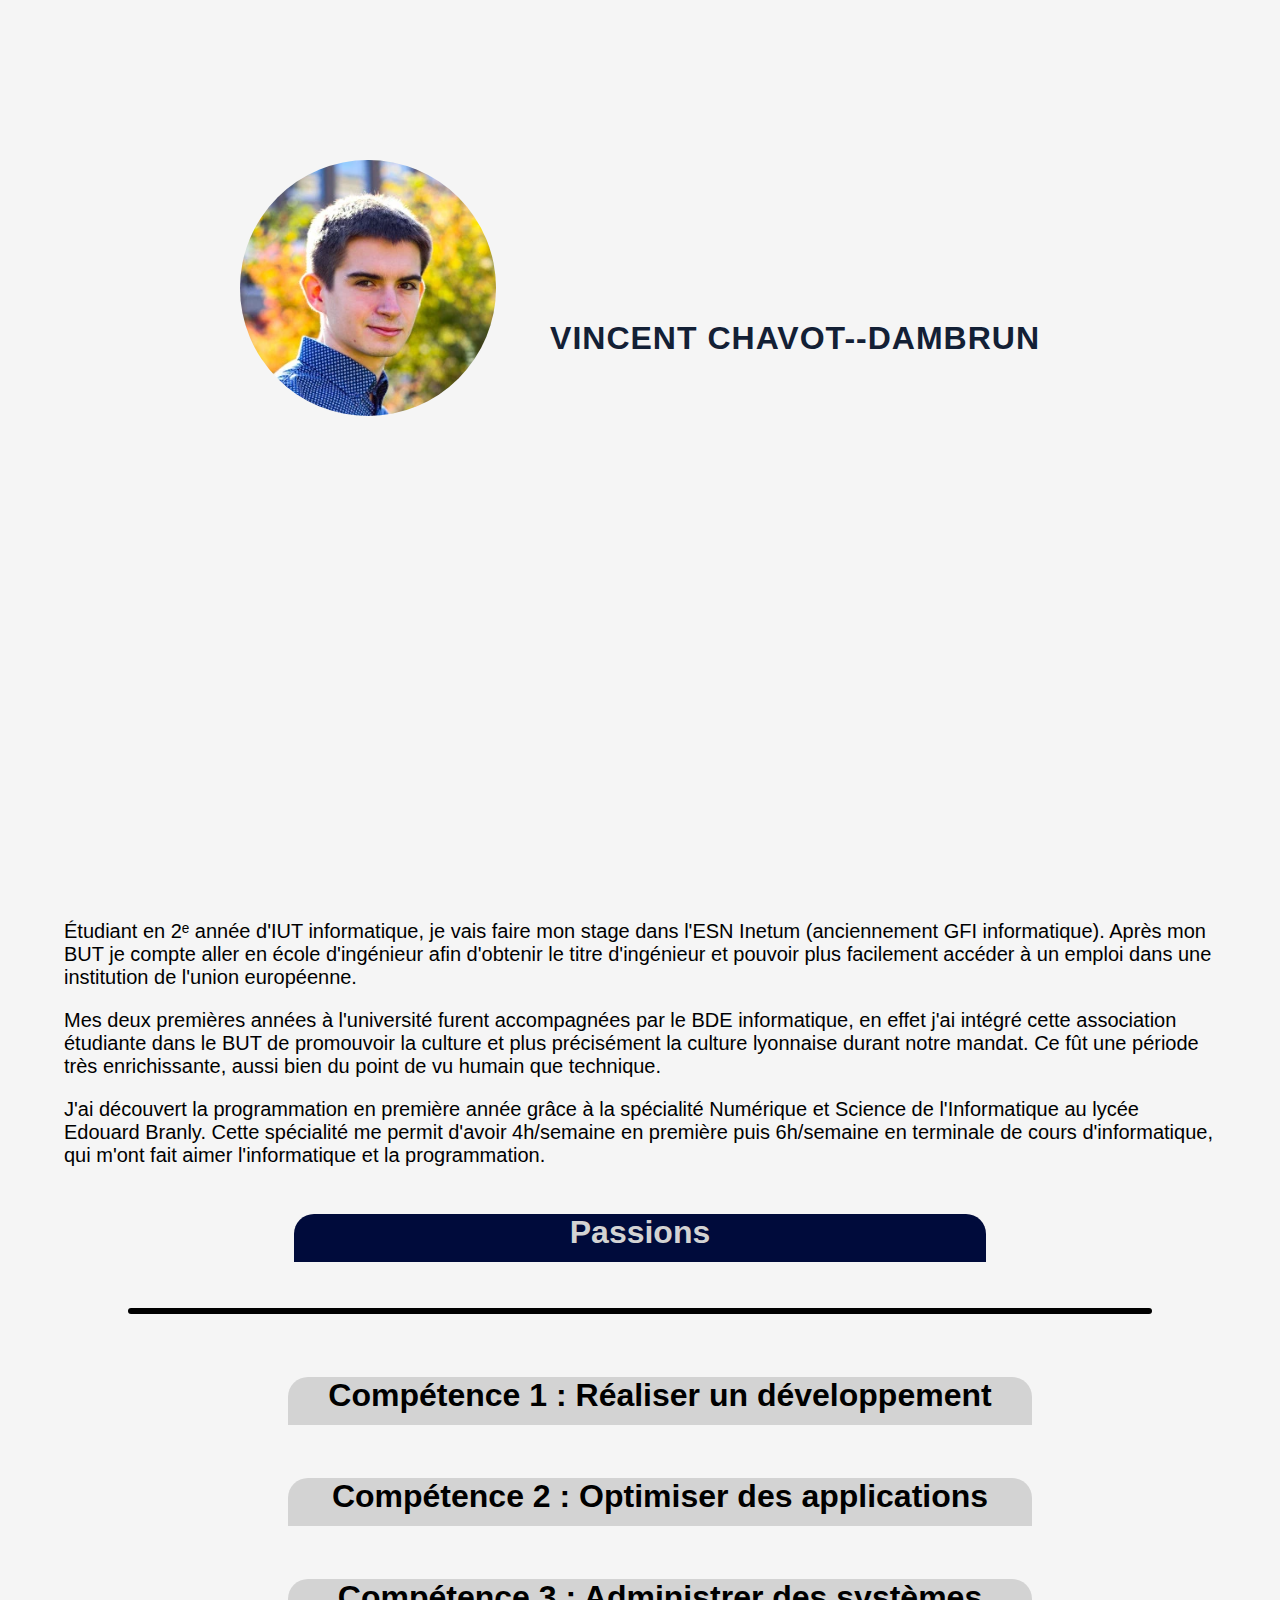
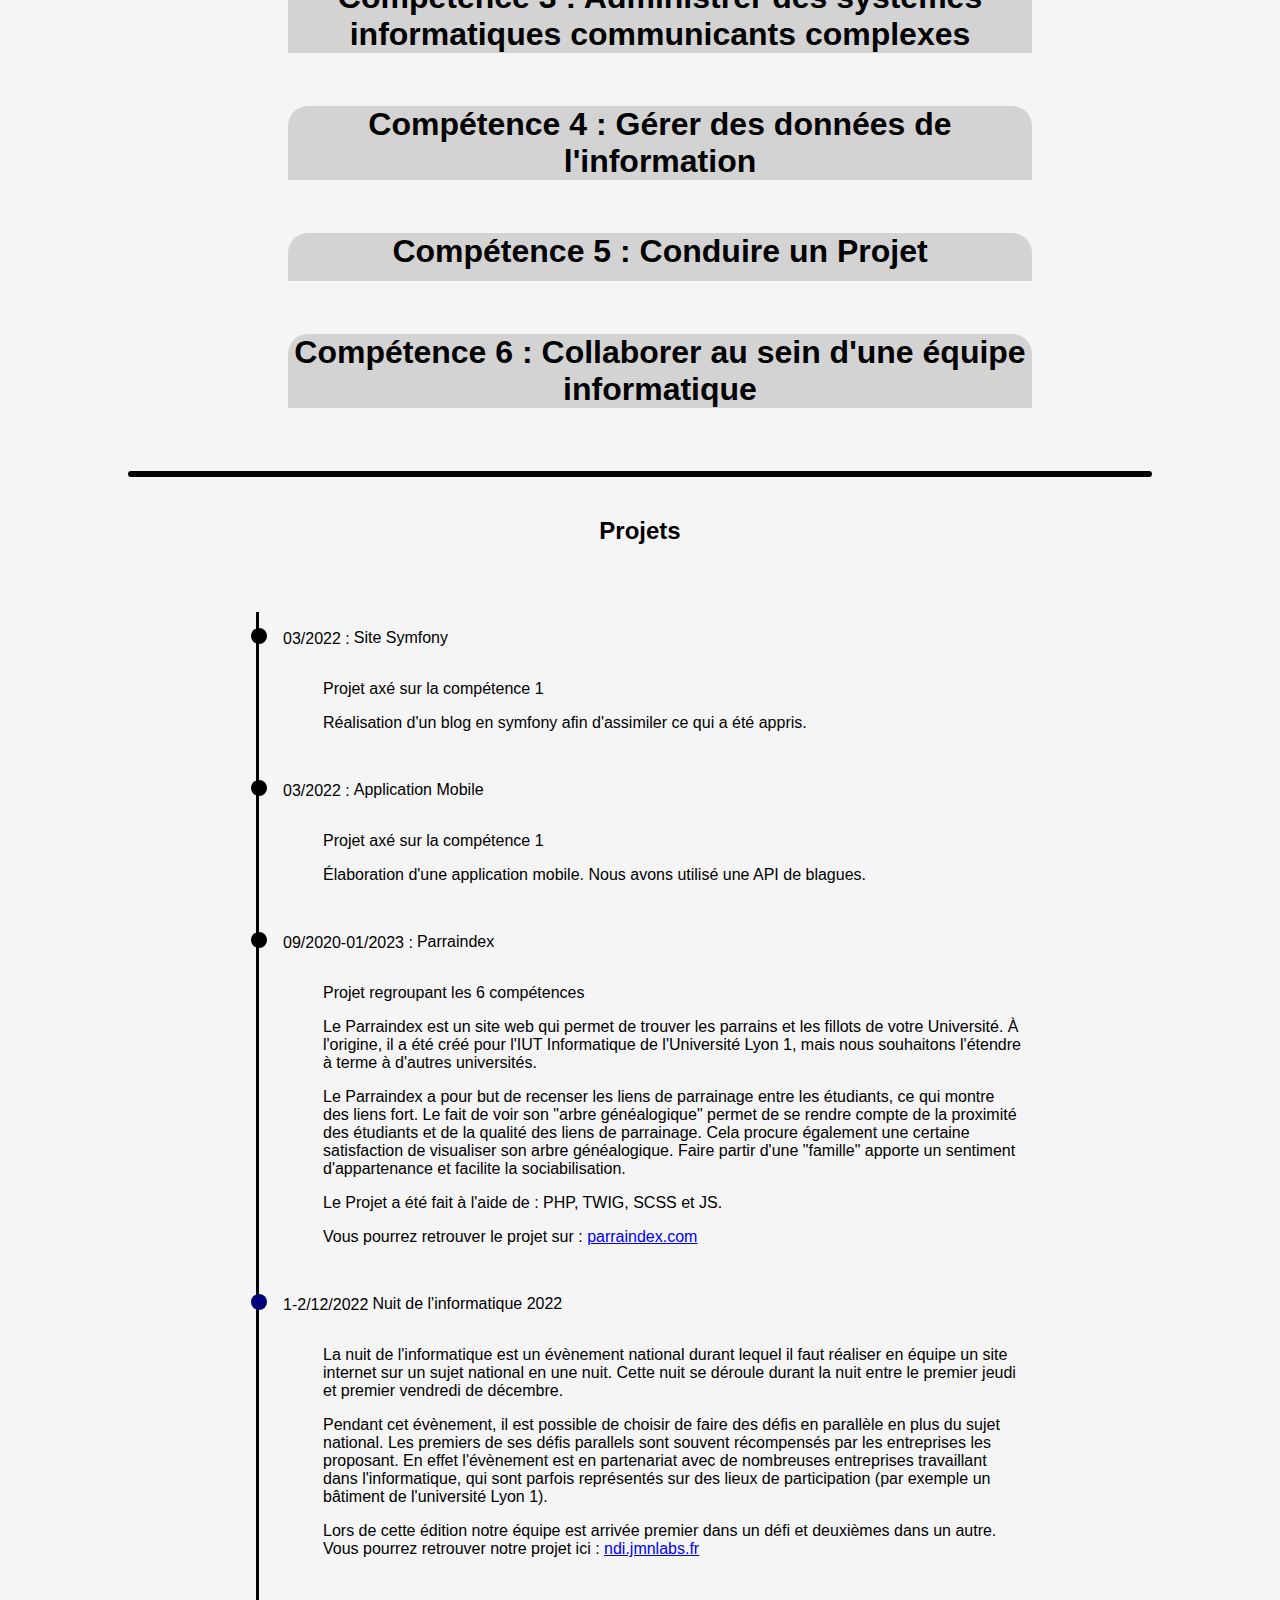
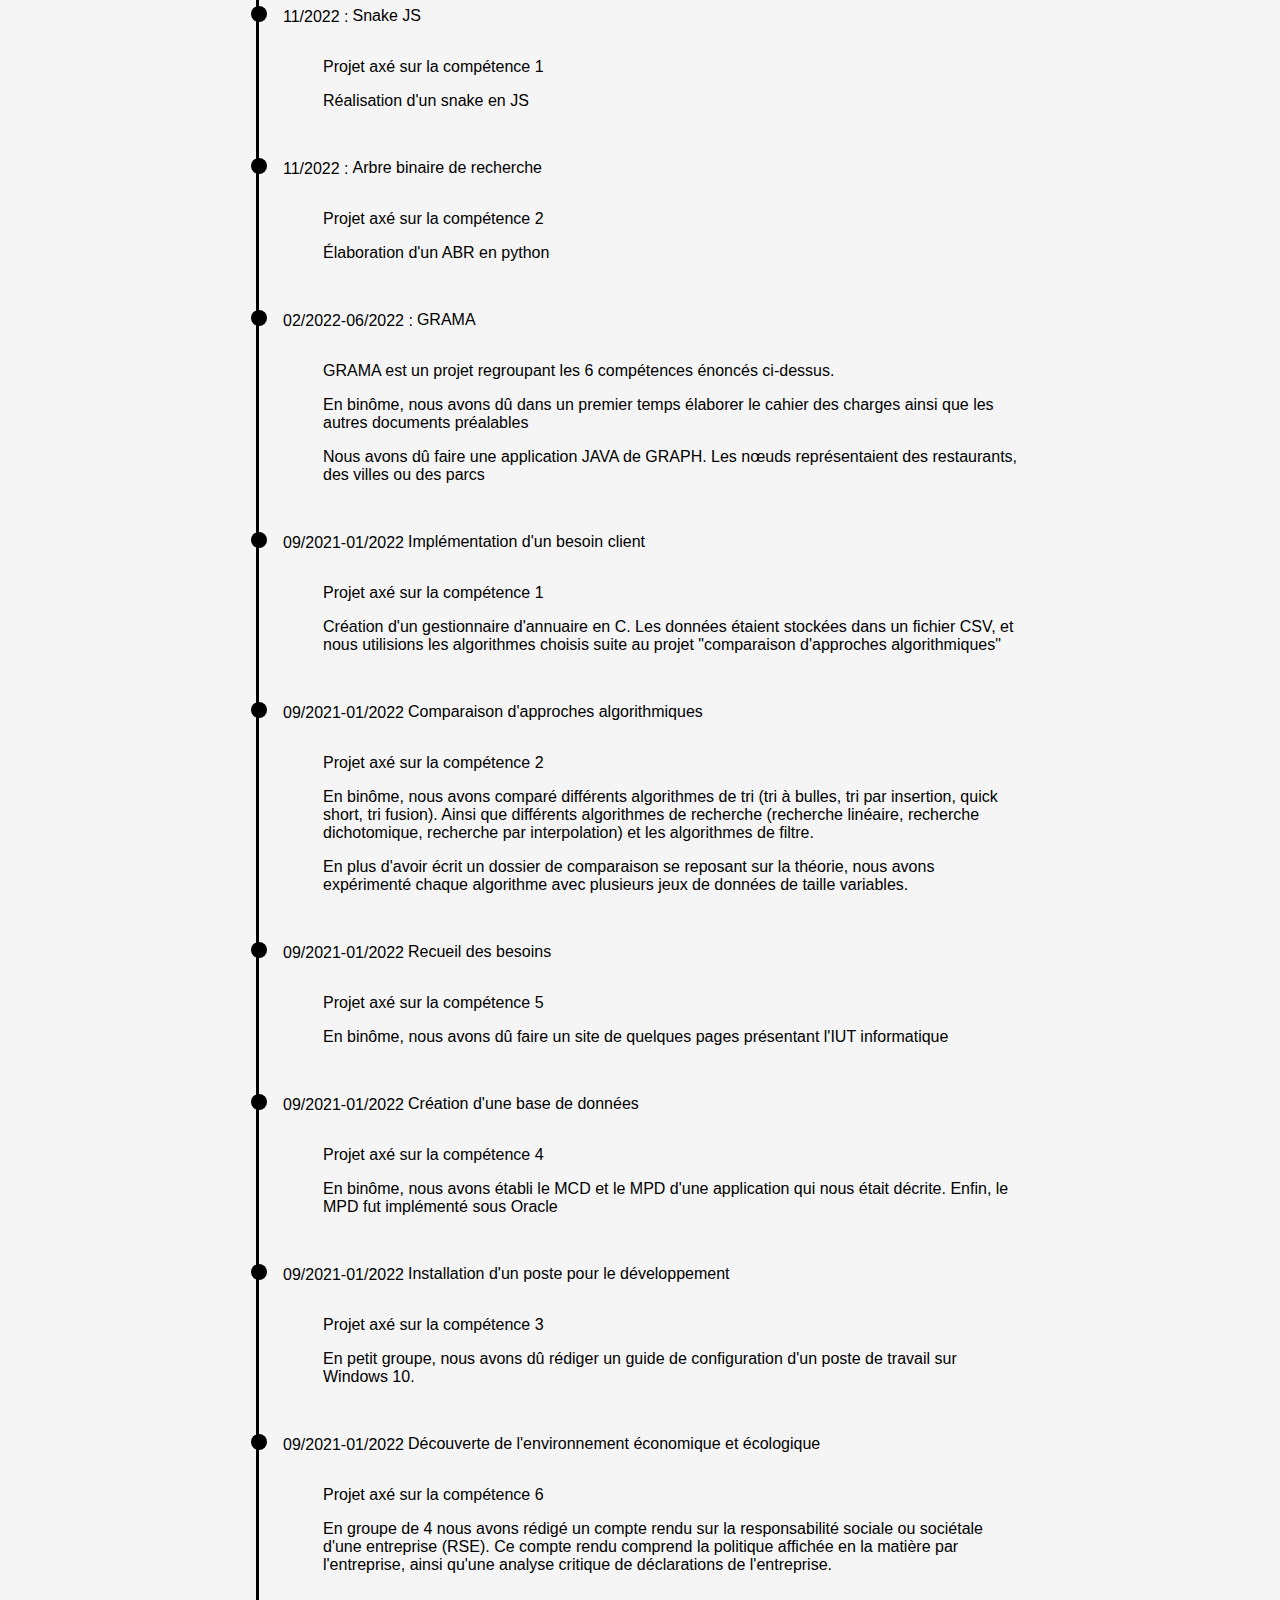
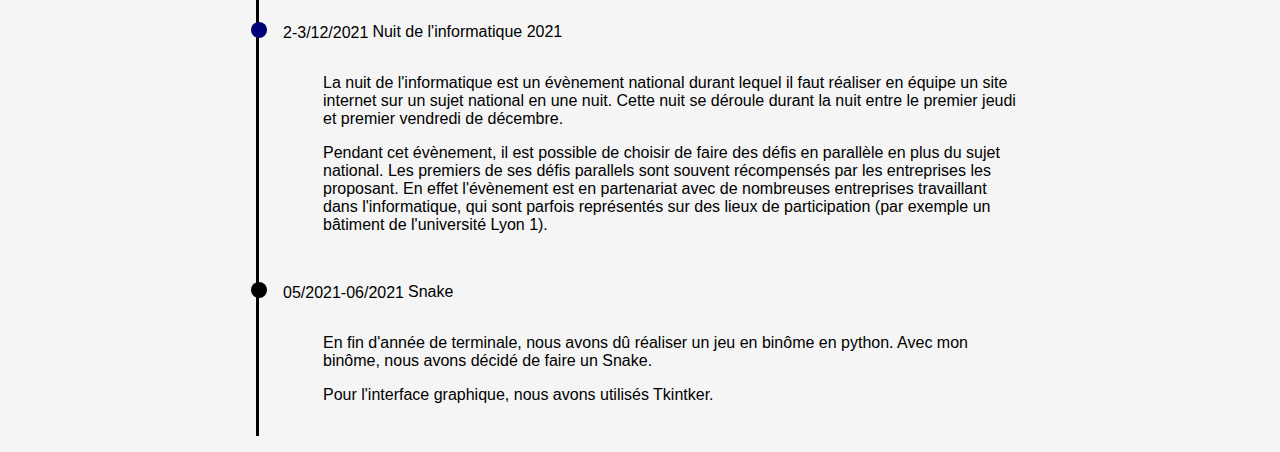
<file: index.html>
<!DOCTYPE html>
<html lang="fr" xmlns="http://www.w3.org/1999/html">
<head>
    <meta charset="UTF-8">
    <link rel="stylesheet" href="Main.css">
    <title>home</title>
</head>
<body>
<section id="title">
    <div id="photo-head">
        <img src="img/VincentHead.webp" alt="head of Vincent" loading="lazy">
    </div>
    <h1>Vincent Chavot--Dambrun</h1>
</section>
<section id="presentation">
    <article>
        <p>Étudiant en 2ᵉ année d'IUT informatique, je vais faire mon stage dans l'ESN Inetum (anciennement GFI
            informatique). Après mon BUT je compte aller en école d'ingénieur afin d'obtenir le titre d'ingénieur et
            pouvoir plus facilement accéder à un emploi dans une institution de l'union européenne.</p>
        <p>Mes deux premières années à l'université furent accompagnées par le BDE informatique, en effet j'ai intégré
            cette association étudiante dans le BUT de promouvoir la culture et plus précisément la culture lyonnaise
            durant notre mandat. Ce fût une période très enrichissante, aussi bien du point de vu humain que
            technique.</p>
        <p>J'ai découvert la programmation en première année grâce à la spécialité Numérique et Science de
            l'Informatique au lycée Edouard Branly. Cette spécialité me permit d'avoir 4h/semaine en première puis
            6h/semaine en terminale de
            cours d'informatique, qui m'ont fait aimer l'informatique et la programmation.</p>
    </article>
    <details>
        <summary><h2>Passions</h2></summary>
        <ul>
            <li>
                <h2>Musique: </h2>
                <article>
                    <p>10 ans d'apprentissage de la clarinette dans une école de Musique</p>
                    <p>Désormais ma pratique musicale se fait à l'orchestre de l'université Lyon 1</p>
                </article>
                <article>
                    <p>J'écoute tous types de musiques (Jazz, Musique Classique, Pop allemande, Rap allemand, Rock,
                        Bossa nova, Musique yiddish...)</p>
                </article>
            </li>
            <li>
                <h2>Allemand:</h2>
                <article>
                    <p>J'ai participé à de nombreux échanges franco-allemands (musicaux, scolaires ou organisés par
                        l'OFAJ).</p>
                    <p>En plus de m'intéresser grandement à la langue, je m'intéresse à la culture des différents pays
                        germanophones</p>
                </article>
            </li>
            <li>
                <h2>Sport:</h2>
                <article>
                    <p>Je pratique de temps en temps la course à pied (pratique journalière avant mon arrivée en études
                        supérieure)</p>
                    <p>J'aime également faire du vélo et compte participer à la célèbre course des 24 h de l'INSA</p>
                </article>
            </li>
            <li>
                <h2>Art:</h2>
                <article>
                    <p>Amateur de peinture j'aime flanner dans les musées devant des tableaux expressionistes (Pissaro,
                        post-expressionistes (Le cavalier bleu)</p>
                    <p>Je n'hésite pas à voyager afin de pouvoir voir des tableaux de certains peintres (Klimt,
                        Schiele...)</p>
                </article>
                <article>
                    <p>Comme dit ci-dessus, j'apprécie une grande diversité de musique, mais en plus de mes différentes
                        habitudes d'écoute, je prends le temps de découvrir des musiques d'autres genres.</p>
                </article>
            </li>
            <li>
                <h2>Voyage: </h2>
                <article>
                    <p>Comme expliqué ci-dessus, j'apprécie l'art de manière très varié et ai la chance de pouvoir
                        voyager afin de pouvoir faire le lien entre ces différents centres d'intérêts.</p>
                    <p>Je profite de la chance que m'offre mes études d'avoir autant de vacances dans l'année, afin de
                        partir durant de longues périodes à l'aide de pass interrails.</p>
                </article>
            </li>
        </ul>
    </details>
</section>
<div class="separator"></div>
<section id="competence">
    <ul>
        <li id="comp1">
            <details>
                <summary>
                    <h2>Compétence 1 : Réaliser un développement</h2>
                </summary>
                <div class="text">
                    <p>Développer — c’est à dire concevoir, coder, tester et intégrer — une solution informatique pour
                        un client.</p>
                    <ul>
                        <li>
                            <h3>Développer des applications informatiques simples</h3>
                            <ul>
                                <li>- AC11.01 | Implémenter des conceptions simples</li>
                                <li>- AC11.02 | Élaborer des conceptions simples</li>
                                <li>- AC11.03 | Faire des essais et évaluer leurs résultats en regard des
                                    spécifications
                                </li>
                                <li>- AC11.04 | Développer des interfaces utilisateurs</li>
                            </ul>
                            <p>Lors du 1er semestre un nous avons dû implémenter des conceptions simples et faire des
                                essais pour en évaluer leurs résultats.
                                Nous avons vu les différents algorithmes fondamentaux (de listes, tableaux,
                                collections dynamiques, statiques, piles, files, simple, recherche d’un élément,
                                parcours, tri…), la lecture/écriture de fichier.
                                Nous avons aussi appris à utiliser GIT afin de faire du versioning.
                            </p>
                            <p>Au deuxième semestre, le projet GRAMA a été réalisé. Nous avons appris à faire une
                                interface graphique en Java lors des cours d'IHM. Ces cours furent accompagnées de
                                quelques heures sur l'ergonomie.</p>
                        </li>
                        <li>
                            <h3>Partir des exigences et aller jusqu'à une application complète</h3>
                            <ul>
                                <li>- AC21.01 | Élaborer et implémenter les spécifications fonctionnelles et non à
                                    partir des exigences
                                </li>
                                <li>- AC21.02 | Appliquer des principes d'accessibilité et d'ergonomie</li>
                                <li>- AC21.03 | Adopter de bonnes pratiques de conception et de programmation</li>
                                <li>- AC21.04 | Vérifier et valider la qualité de l'application par les tests</li>
                            </ul>
                            <p>Au 3ᵉ semestre, nous avons fait un projet de groupe (pour mon cas le Parraindex), dans ce
                                projet, nous nous sommes efforcés d'adopter les bonnes pratiques de programmation et
                                d'ergonomie. Nous avons bien évidemment accompagné le tout de tests unitaires. <br>
                                En plus de cela, avec mon équipe de la nuit de l'info 2023, nous avons fait en sorte que
                                notre site (fait en une nuit), soit le plus accessible et le plus ergonomique possible.
                            </p>
                            <p></p>
                        </li>
                        <li>
                            <h3>Adapter des applications sur un ensemble de supports (embarqué, web, IoT...)</h3>
                            <ul>
                                <li>- AC31.01 | Choisir et implémenter les architectures adaptées</li>
                                <li>- AC31.02 | Faire évoluer une application existante</li>
                                <li>- AC31.03 | Intégrer des solutions dans un environnement de production</li>
                            </ul>
                            <p>Semestre 5 à venir</p>
                            <p>Semestre 6 à venir</p>
                        </li>
                    </ul>
                </div>
            </details>
        </li>
        <li id="comp2">
            <details>
                <summary>
                    <h2>Compétence 2 : Optimiser des applications</h2>
                </summary>
                <div class="text">
                    <p>Proposer des applications informatiques optimisées en fonction de critères spécifiques : temps
                        d’exécution, précision, consommation de ressources...</p>
                    <ul>
                        <li>
                            <h3>Appréhender et construire des algorithmes</h3>
                            <ul>
                                <li>- AC12.01 | Analyser un problème avec des méthodes (découpage en élément
                                    algorithmiques simples, structure de données...)
                                </li>
                                <li>- AC12.02 | Comparer des algorithmes pour des problèmes classiques (tris simples,
                                    recherches...)
                                </li>
                                <li>- AC13.03 | Formaliser et mettre en œuvre des outils mathématiques pour
                                    l'informatique
                                </li>
                            </ul>
                            <p>Lors du premier semestre, nous avons vu les différents algorithmes fondamentaux (de
                                listes, tableaux,
                                collections dynamiques, statiques, piles, files, simple, recherche d’un élément,
                                parcours, tri…).
                            </p>
                            <p>Au deuxième semestre, le projet GRAMA a été réalisé. La partie algorithmique consistait à
                                faire des parcours de graph.</p>
                        </li>
                        <li>
                            <h3>Sélectionner les algorithmes adéquats pour répondre à un problème donné</h3>
                            <ul>
                                <li>- AC22.01 | Choisir des structures de données complexes adaptées au problème</li>
                                <li>- AC22.02 | Utiliser des techniques algorithmiques adaptées pour des problèmes
                                    complexes (par ex. recherche opérationnelle, méthodes arborescentes, optimisation
                                    globale, intelligence artificielle...)
                                </li>
                                <li>- AC22.03 | Comprendre les enjeux et moyens de sécurisation des données et du code
                                </li>
                                <li>- AC22.04 | Évaluer l'impact environnemental et sociétal des solutions proposées
                                </li>
                            </ul>
                            <p>Au 3ᵉ semestre nous avons vu les arbres et les arbres de recherches, qui sont des formes
                                plus complexes et plus optimisées que ce que nous avons vu l'année précédente.</p>
                            <p></p>
                        </li>
                        <li>
                            <h3>Analyser et optimiser des application</h3>
                            <ul>
                                <li>- AC32.01 | Anticiper les résultats de diverses métriques (temps d'exécution,
                                    occupation mémoire, montée en charge...)
                                </li>
                                <li>- AC32.02 | Profiler, analyser et justifier le comportement d'un code existant</li>
                                <li>- AC32.03 | Choisir et utiliser des bibliothèques et méthodes dédiées au domaine
                                    d'application (imagerie, immersion, intelligence artificielle, jeux vidéos,
                                    parallélisme, calcul formel...)
                                </li>
                            </ul>
                            <p>Semestre 5 à venir</p>
                            <p>Semestre 6 à venir</p>
                        </li>
                    </ul>
                </div>
            </details>
        </li>
        <li id="comp3">
            <details>
                <summary>
                    <h2>Compétence 3 : Administrer des systèmes informatiques communicants complexes</h2>
                </summary>
                <div class="text">
                    <p>Installer, configurer, mettre à disposition, maintenir en conditions opérationnelles des
                        infrastructures, des services et des réseaux et optimiser le système informatique d'une
                        organisation.</p>
                    <ul>
                        <li>
                            <h3>Installer et configurer un poste de travail</h3>
                            <ul>
                                <li>- AC13.01 | Identifier les différents composants (matériels et logiciels) d'un
                                    système numérique
                                </li>
                                <li>- AC13.02 | Utiliser les fonctionnalités de base d'un système
                                    multitâches/multiutilisateurs
                                </li>
                                <li>- AC13.03 | Installer et configurer un système d'exploitation et des outils de
                                    développement
                                </li>
                                <li>- AC13.04 | Configurer un poste de travail dans un réseau d'entreprise</li>
                            </ul>
                            <p>Lors du 1er semestre, nous avons vu la partie "physique" d'un ordinateur par le biais des
                                cours d'architectures. Nous avons également appris à utiliser différents OS: Windows et
                                Linux. </p>
                            <p>Le 2ᵉ semestre, nous avons pu voir plus en profondeur le fonctionnement d'un ordinateur
                                à travers des cours d'assembleur. Durant ce semestre, nous avons aussi eu des cours de
                                réseau.</p>
                        </li>
                        <li>
                            <h3>Déployer des services dans une architecture réseau</h3>
                            <ul>
                                <li>- AC23.01 | Concevoir et développer des applications communicantes</li>
                                <li>- AC23.02 | Utiliser des serveurs et des services réseaux virtualisés</li>
                                <li>- AC23.03 | Sécuriser les services et données d'un système</li>
                            </ul>
                            <p>Au 3ᵉ semestre, nous avons vu les principes de processus, de thread, de
                                parallélisme...</p>
                            <p></p>
                        </li>
                    </ul>
                </div>
            </details>
        </li>
        <li id="comp4">
            <details>
                <summary>
                    <h2>Compétence 4 : Gérer des données de l'information</h2>
                </summary>
                <div class="text">
                    <p>Concevoir, gérer, administrer et exploiter les données de l'entreprise et mettre à disposition
                        toutes les informations pour un bon pilotage de l'entreprise.</p>
                    <ul>
                        <li>
                            <h3>Concevoir et mettre en place une base de données à partir d'un cahier des charges
                                client</h3>
                            <ul>
                                <li>- AC14.01 | Mettre à jour une base de données relationnelle (en requêtes directes ou
                                    à travers une application)
                                </li>
                                <li>- AC14.02 | Visualiser les données</li>
                                <li>- AC14.03 | Concevoir une base de données relationnelle à partir d'un cahier des
                                    charges
                                </li>
                            </ul>
                            <p>En première année, nous avons vu la conception de Base de donnée, les commandes SQL et
                                PL/SQL</p>
                        </li>
                        <li>
                            <h3>Optimiser une base de données, interagir avec une application et mettre en oeuvre la
                                sécurité</h3>
                            <ul>
                                <li>- AC24.01 | Optimiser les modèles de données de l'entreprise</li>
                                <li>- AC24.02 | Assurer la sécurité des données (intégrité et confidentialité</li>
                                <li>- AC24.03 | Organiser la restitution de données à travers la programmation et la
                                    visualisation
                                </li>
                                <li>- AC24.04 | Manipuler des données hétérogènes</li>
                            </ul>
                            <p>Au 3ᵉ semestre nous avons continué à renforcer nos connaissances en base de données. </p>
                            <p>Semestre 4, nous avons découvert le noSQL avec MongoDB</p>
                        </li>
                    </ul>
                </div>
            </details>
        </li>
        <li id="comp5">
            <details>
                <summary>
                    <h2>Compétence 5 : Conduire un Projet</h2>
                </summary>
                <div class="text">
                    <p>Satisfaire les besoins des utilisateurs au regard de la chaîne de valeur du client, organiser et
                        piloter un projet informatique avec des méthodes classiques ou agiles.</p>
                    <ul>
                        <li>
                            <h3>Identifier les besoins métiers des clients et des utilisateurs</h3>
                            <ul>
                                <li>- AC15.01 | Appréhender les besoins du client et de l'utilisateur</li>
                                <li>- AC15.02 | Mettre en place les outils de gestion de projet</li>
                                <li>- AC15.03 | Identifier les acteurs et les différentes phases d'un cycle de
                                    développement
                                </li>
                            </ul>
                            <p>Au premier semestre, nous avons eu des cours de gestions ainsi que des cours de
                                communication afin d'apprendre à identifier les besoins métier. Nous avons du réaliser
                                un site web, présentant l'IUT et répondant aux critères.</p>
                            <p>Le 2ᵉ semestre nous avons eu des cours de gestion de projet.</p>
                        </li>
                        <li>
                            <h3>Appliquer une démarche de suivi de projet en fonction des besoins métiers des clients et
                                des utilisateurs</h3>
                            <ul>
                                <li>- AC25.01 | Identifier les processus présents dans une organisation en vue
                                    d'améliorer les systèmes d'information
                                </li>
                                <li>- AC25.02 | Formaliser les besoins du client et de l'utilisateur</li>
                                <li>- AC25.03 | Identifier les critères de faisabilité d'un projet informatique</li>
                                <li>- AC25.04 | Définir et mettre en œuvre une démarche de suivi de projet</li>
                            </ul>
                            <p>Au 3ᵉ semestre nous avons approfondi les compétences de l'année dernière avec les cours
                                de Management, de droit du numérique et d'analyse.</p>
                            <p>Nous avions également eu des cours de management au 4ᵉ semestre.</p>
                        </li>
                    </ul>
                </div>
            </details>
        </li>
        <li id="comp6">
            <details>
                <summary>
                    <h2>Compétence 6 : Collaborer au sein d'une équipe informatique</h2>
                </summary>
                <div class="text">
                    <p>Acquérir, développer et exploiter les aptitudes nécessaires pour travailler efficacement dans une
                        équipe informatique.</p>
                    <ul>
                        <li>
                            <h3>Identifier ses aptitudes pour travailler dans une équipe</h3>
                            <ul>
                                <li>- AC16.01 | Appréhender l'écosystème numérique</li>
                                <li>- AC16.02 | Découvrir les aptitudes requises selon les différents secteurs
                                    informatiques
                                </li>
                                <li>- AC16.03 | Identifier les status, les fonctions et les rôles de chaque membre d'une
                                    équipe pluridisciplinaire
                                </li>
                                <li>- AC16.04 | Acquérir les compétences interpersonnelles pour travailler en équipe
                                </li>
                            </ul>
                            <p>Il est compliqué de déterminer en quoi consiste cette compétence. En effet, cette
                                compétence sert de "four tout" et contient toutes les compétences non informatiques, et
                                principalement la communication.</p>
                        </li>
                        <li>
                            <h3>Situer son rôle et ses missions au sein d'une équipe informatique</h3>
                            <ul>
                                <li>- AC26.01 | Comprendre la diversité, la structure et la dimension de l'informatique
                                    dans une organisation (ESN, DSI, ...)
                                </li>
                                <li>- AC26.02 | Appliquer une démarche pour intégrer une équipe informatique au sein
                                    d'une organisation
                                </li>
                                <li>- AC26.03 | Mobiliser les compétences interpersonnelles pour travailler dans une
                                    équipe informatique
                                </li>
                                <li>- AC26.04 | Rendre comp de son activité professionnelle</li>
                            </ul>
                            <p>En 2ᵉ année, cette compétence est toujours un four tout!</p>
                        </li>
                        <li>
                            <h3>Manager une équipe informatique</h3>
                            <ul>
                                <li>- AC36.01 | Organiser et partager une veille technologique et informationnelle</li>
                                <li>- AC36.02 | Identifier les enjeux de l'économie de l'innovation numérique</li>
                                <li>- AC36.03 | Guider la conduite du changement informatique au sein d'une
                                    organisation
                                </li>
                                <li>- AC36.04 | Accompagner le management de projet informatique</li>
                            </ul>
                            <p>Semestre 5 à venir</p>
                            <p>Semestre 6 à venir</p>
                        </li>
                    </ul>
                </div>
            </details>
        </li>
    </ul>
</section>
<div class="separator"></div>
<section id="project">
    <h2>Projets</h2>
    <ul>
        <li>
            <div class="title">
                <p class="date">03/2022 :</p>
                <p class="name">Site Symfony</p>
            </div>
            <div class="description">
                <p>Projet axé sur la compétence 1</p>
                <p> Réalisation d'un blog en symfony afin d'assimiler ce qui a été appris. </p>
            </div>
        </li>
        <li>
            <div class="title">
                <p class="date">03/2022 :</p>
                <p class="name">Application Mobile</p>
            </div>
            <div class="description">
                <p>Projet axé sur la compétence 1</p>
                <p> Élaboration d'une application mobile. Nous avons utilisé une API de blagues.</p>
            </div>
        </li>
        <li>
            <div class="title">
                <p class="date">09/2020-01/2023 :</p>
                <p class="name">Parraindex</p>
            </div>
            <div class="description">
                <p>Projet regroupant les 6 compétences</p>
                <p>Le Parraindex est un site web qui permet de trouver les parrains et les fillots de votre Université.
                    À l'origine, il a été créé pour l'IUT Informatique de l'Université Lyon 1, mais nous souhaitons
                    l'étendre à terme à d'autres universités.</p>
                <p>Le Parraindex a pour but de recenser les liens de parrainage entre les étudiants, ce qui montre des
                    liens fort. Le fait de voir son "arbre généalogique" permet de se rendre compte de la proximité des
                    étudiants et de la qualité des liens de parrainage. Cela procure également une certaine satisfaction
                    de visualiser son arbre généalogique. Faire partir d'une "famille" apporte un sentiment
                    d'appartenance et facilite la sociabilisation.</p>
                <p>Le Projet a été fait à l'aide de : PHP, TWIG, SCSS et JS.</p>
                <p>Vous pourrez retrouver le projet sur :
                    <a href="https://parraindex.com" target="_blank">parraindex.com</a>
                </p>
            </div>
        </li>
        <li class="night">
            <div class="title">
                <p class="date">1-2/12/2022</p>
                <p class="name">Nuit de l'informatique 2022</p>
            </div>
            <div class="description">
                <p>La nuit de l'informatique est un évènement national durant lequel il faut réaliser en équipe un site
                    internet sur un sujet national en une nuit.
                    Cette nuit se déroule durant la nuit entre le premier jeudi et premier vendredi de décembre. </p>
                <p>
                    Pendant cet évènement, il est possible de choisir de faire des défis en parallèle en plus du sujet
                    national.
                    Les premiers de ses défis parallels sont souvent récompensés par les entreprises les proposant.
                    En effet l'évènement est en partenariat avec de nombreuses entreprises travaillant dans
                    l'informatique, qui sont parfois représentés sur des lieux de participation (par exemple un bâtiment
                    de l'université Lyon 1).
                </p>
                <p>Lors de cette édition notre équipe est arrivée premier dans un défi et deuxièmes dans un autre. Vous
                    pourrez retrouver notre projet ici : <a href="https://ndi.jmnlabs.fr/" target="_blank">ndi.jmnlabs.fr</a>
                </p>
            </div>
        </li>
        <li>
            <div class="title">
                <p class="date">11/2022 :</p>
                <p class="name">Snake JS</p>
            </div>
            <div class="description">
                <p>Projet axé sur la compétence 1</p>
                <p> Réalisation d'un snake en JS</p>
            </div>
        </li><li>
            <div class="title">
                <p class="date">11/2022 :</p>
                <p class="name">Arbre binaire de recherche</p>
            </div>
            <div class="description">
                <p>Projet axé sur la compétence 2</p>
                <p> Élaboration d'un ABR en python</p>
            </div>
        </li>
        <li>
            <div class="title">
                <p class="date">02/2022-06/2022 :</p>
                <p class="name">GRAMA</p>
            </div>
            <div class="description">
                <p>GRAMA est un projet regroupant les 6 compétences énoncés ci-dessus.</p>
                <p> En binôme, nous avons dû dans un premier temps élaborer le cahier des charges ainsi que les autres
                    documents préalables</p>
                <p> Nous avons dû faire une application JAVA de GRAPH.
                    Les nœuds représentaient des restaurants, des villes ou des parcs</p>
            </div>
        </li>
        <li>
            <div class="title">
                <p class="date">09/2021-01/2022</p>
                <p class="name">Implémentation d'un besoin client</p>
            </div>
            <div class="description">
                <p>Projet axé sur la compétence 1</p>
                <p>Création d'un gestionnaire d'annuaire en C. Les données étaient stockées dans un fichier CSV, et nous
                    utilisions les algorithmes choisis suite au projet "comparaison d'approches algorithmiques"</p>
            </div>
        </li>
        <li>
            <div class="title">
                <p class="date">09/2021-01/2022</p>
                <p class="name">Comparaison d'approches algorithmiques</p>
            </div>
            <div class="description">
                <p>Projet axé sur la compétence 2</p>
                <p>En binôme, nous avons comparé différents algorithmes de tri (tri à bulles, tri par insertion, quick
                    short, tri fusion). Ainsi que différents algorithmes de recherche (recherche linéaire, recherche
                    dichotomique, recherche par interpolation) et les algorithmes de filtre.</p>
                <p>En plus d'avoir écrit un dossier de comparaison se reposant sur la théorie, nous avons expérimenté
                    chaque algorithme avec plusieurs jeux de données de taille variables. </p>
            </div>
        </li>
        <li>
            <div class="title">
                <p class="date">09/2021-01/2022</p>
                <p class="name">Recueil des besoins</p>
            </div>
            <div class="description">
                <p>Projet axé sur la compétence 5</p>
                <p>En binôme, nous avons dû faire un site de quelques pages présentant l'IUT informatique</p>
            </div>
        </li>
        <li>
            <div class="title">
                <p class="date">09/2021-01/2022</p>
                <p class="name">Création d'une base de données</p>
            </div>
            <div class="description">
                <p>Projet axé sur la compétence 4</p>
                <p>En binôme, nous avons établi le MCD et le MPD d'une application qui nous était décrite. Enfin, le MPD
                    fut implémenté sous Oracle</p>
            </div>
        </li>
        <li>
            <div class="title">
                <p class="date">09/2021-01/2022</p>
                <p class="name">Installation d'un poste pour le développement</p>
            </div>
            <div class="description">
                <p>Projet axé sur la compétence 3</p>
                <p>En petit groupe, nous avons dû rédiger un guide de configuration d'un poste de travail sur Windows
                    10.</p>
            </div>
        </li>
        <li>
            <div class="title">
                <p class="date">09/2021-01/2022</p>
                <p class="name">Découverte de l'environnement économique et écologique</p>
            </div>
            <div class="description">
                <p>Projet axé sur la compétence 6</p>
                <p>En groupe de 4 nous avons rédigé un compte rendu sur la responsabilité sociale ou sociétale d'une
                    entreprise (RSE). Ce compte rendu comprend la politique affichée en la matière par l'entreprise,
                    ainsi qu'une analyse critique de déclarations de l'entreprise. </p>
            </div>
        </li>
        <li class="night">
            <div class="title">
                <p class="date">2-3/12/2021</p>
                <p class="name">Nuit de l'informatique 2021</p>
            </div>
            <div class="description">
                <p>La nuit de l'informatique est un évènement national durant lequel il faut réaliser en équipe un site
                    internet sur un sujet national en une nuit.
                    Cette nuit se déroule durant la nuit entre le premier jeudi et premier vendredi de décembre. </p>
                <p>
                    Pendant cet évènement, il est possible de choisir de faire des défis en parallèle en plus du sujet
                    national.
                    Les premiers de ses défis parallels sont souvent récompensés par les entreprises les proposant.
                    En effet l'évènement est en partenariat avec de nombreuses entreprises travaillant dans
                    l'informatique, qui sont parfois représentés sur des lieux de participation (par exemple un bâtiment
                    de l'université Lyon 1).
                </p>
                <p><a href=""></a></p>
            </div>
        </li>
        <li>
            <div class="title">
                <p class="date">05/2021-06/2021</p>
                <p class="name">Snake</p>
            </div>
            <div class="description">
                <p>En fin d'année de terminale, nous avons dû réaliser un jeu en binôme en python. Avec mon binôme, nous
                    avons décidé de faire un Snake.
                <p>Pour l'interface graphique, nous avons utilisés Tkintker.</p>
            </div>
        </li>
    </ul>
</section>

</body>
</html>
</file>
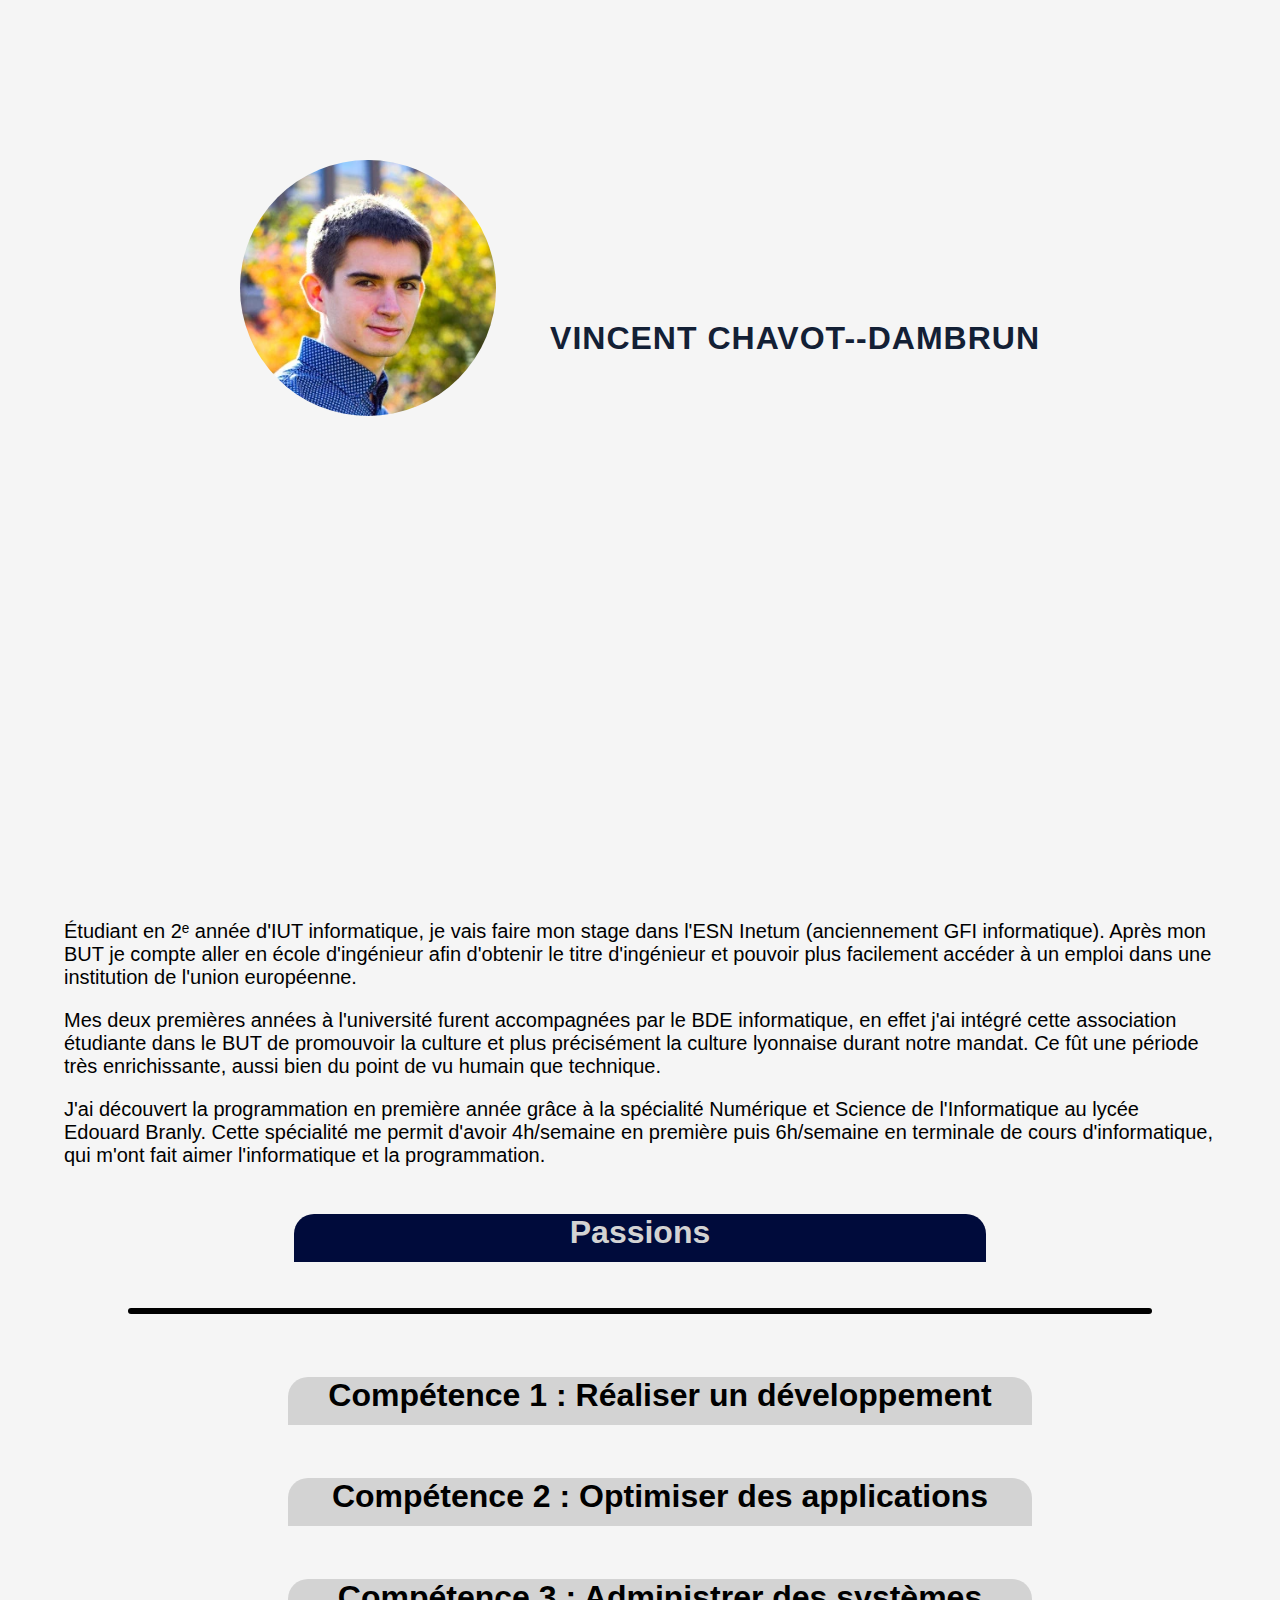
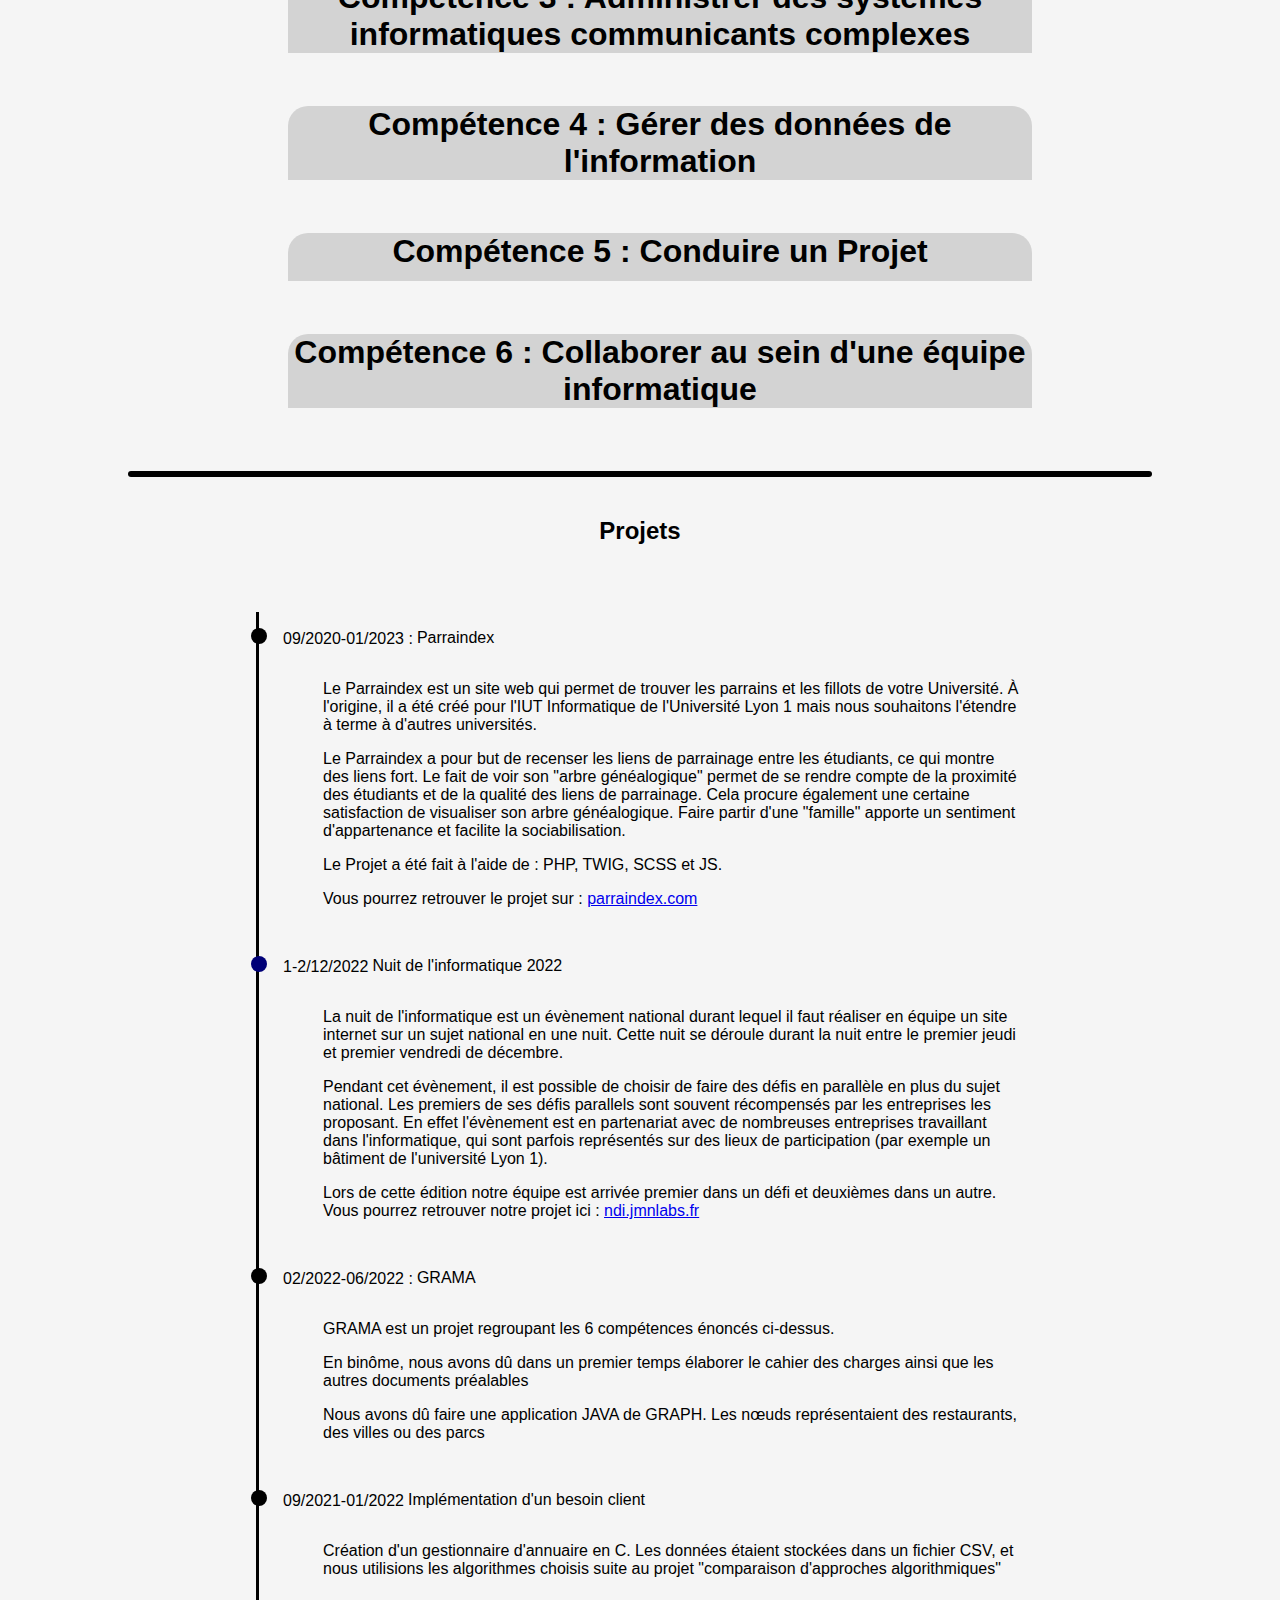
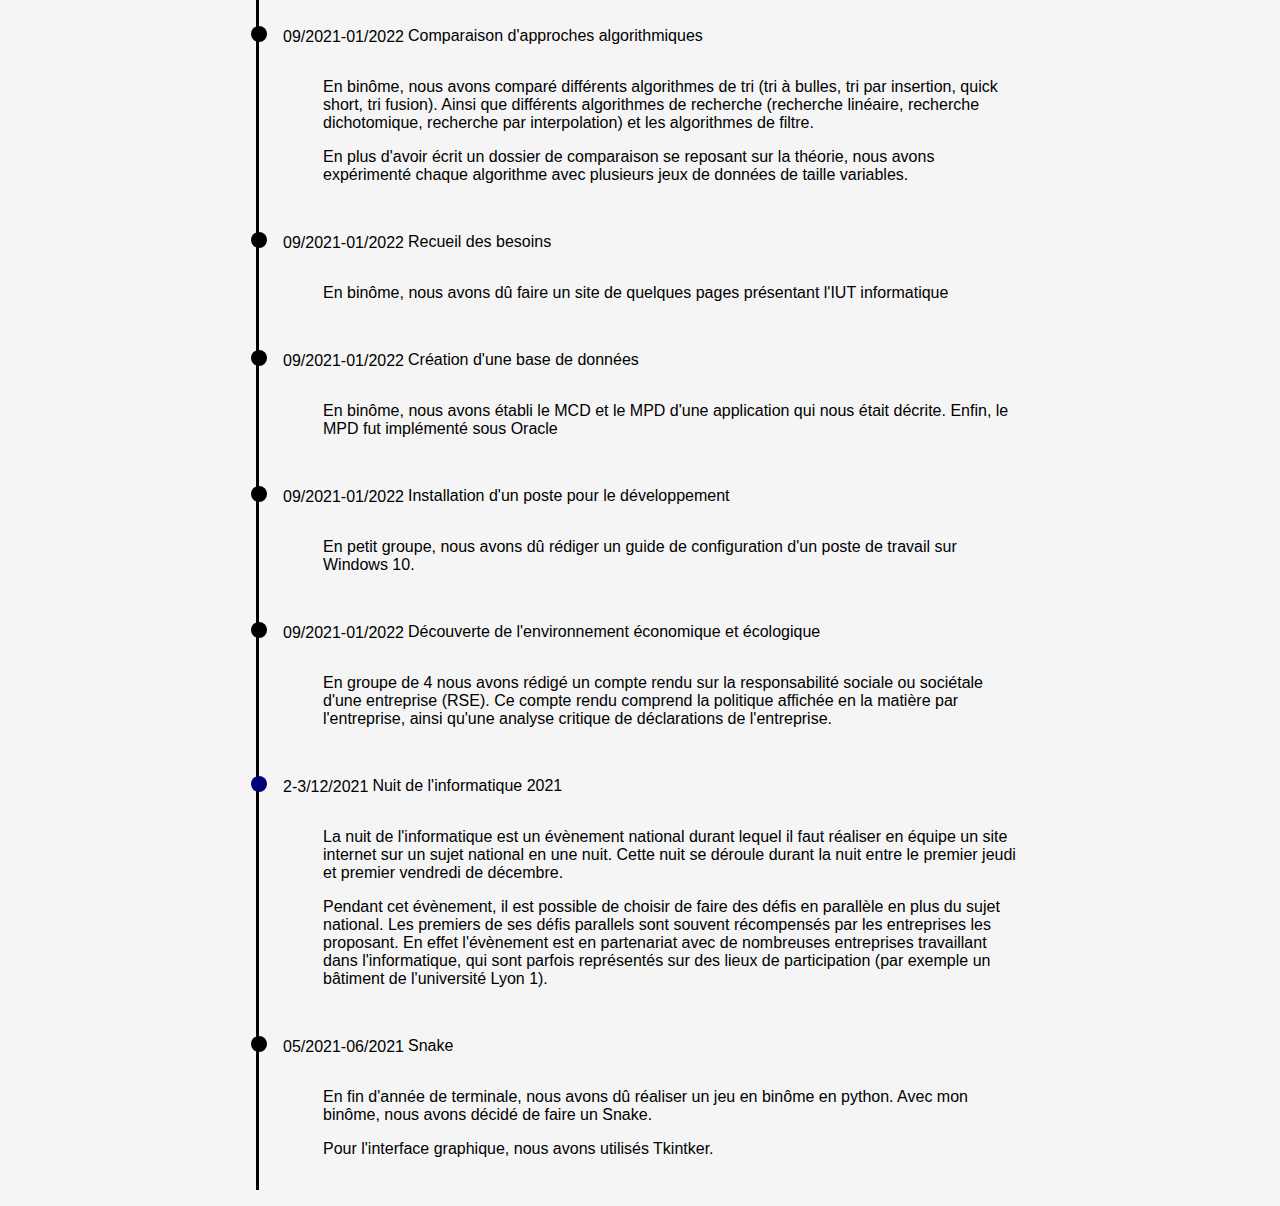
<file: Main.html>
<!DOCTYPE html>
<html lang="fr" xmlns="http://www.w3.org/1999/html">
<head>
    <meta charset="UTF-8">
    <link rel="stylesheet" href="Main.css">
    <title>home</title>
</head>
<body>
<section id="title">
    <div id="photo-head">
        <img src="img/VincentHead.webp" alt="head of Vincent">
    </div>
    <h1>Vincent Chavot--Dambrun</h1>
</section>
<section id="presentation">
    <article>
        <p>Étudiant en 2ᵉ année d'IUT informatique, je vais faire mon stage dans l'ESN Inetum (anciennement GFI
            informatique). Après mon BUT je compte aller en école d'ingénieur afin d'obtenir le titre d'ingénieur et
            pouvoir plus facilement accéder à un emploi dans une institution de l'union européenne.</p>
        <p>Mes deux premières années à l'université furent accompagnées par le BDE informatique, en effet j'ai intégré
            cette association étudiante dans le BUT de promouvoir la culture et plus précisément la culture lyonnaise
            durant notre mandat. Ce fût une période très enrichissante, aussi bien du point de vu humain que
            technique.</p>
        <p>J'ai découvert la programmation en première année grâce à la spécialité Numérique et Science de
            l'Informatique au lycée Edouard Branly. Cette spécialité me permit d'avoir 4h/semaine en première puis
            6h/semaine en terminale de
            cours d'informatique, qui m'ont fait aimer l'informatique et la programmation.</p>
    </article>
    <details>
        <summary><h2>Passions</h2></summary>
        <ul>
            <li>
                <h2>Musique: </h2>
                <article>
                    <p>10 ans d'apprentissage de la clarinette dans une école de Musique</p>
                    <p>Désormais ma pratique musicale se fait à l'orchestre de l'université Lyon 1</p>
                </article>
                <article>
                    <p>J'écoute tous types de musiques (Jazz, Musique Classique, Pop allemande, Rap allemand, Rock,
                        Bossa nova, Musique yiddish...)</p>
                </article>
            </li>
            <li>
                <h2>Allemand:</h2>
                <article>
                    <p>J'ai participé à de nombreux échanges franco-allemands (musicaux, scolaires ou organisés par
                        l'OFAJ).</p>
                    <p>En plus de m'intéresser grandement à la langue, je m'intéresse à la culture des différents pays
                        germanophones</p>
                </article>
            </li>
            <li>
                <h2>Sport:</h2>
                <article>
                    <p>Je pratique de temps en temps la course à pied (pratique journalière avant mon arrivée en études
                        supérieure)</p>
                    <p>J'aime également faire du vélo et compte participer à la célèbre course des 24 h de l'INSA</p>
                </article>
            </li>
            <li>
                <h2>Art:</h2>
                <article>
                    <p>Amateur de peinture j'aime flanner dans les musées devant des tableaux expressionistes (Pissaro,
                        post-expressionistes (Le cavalier bleu)</p>
                    <p>Je n'hésite pas à voyager afin de pouvoir voir des tableaux de certains peintres (Klimt,
                        Schiele...)</p>
                </article>
                <article>
                    <p>Comme dit ci-dessus, j'apprécie une grande diversité de musique, mais en plus de mes différentes
                        habitudes d'écoute, je prends le temps de découvrir des musiques d'autres genres.</p>
                </article>
            </li>
            <li>
                <h2>Voyage: </h2>
                <article>
                    <p>Comme expliqué ci-dessus, j'apprécie l'art de manière très varié et ai la chance de pouvoir
                        voyager afin de pouvoir faire le lien entre ces différents centres d'intérêts.</p>
                    <p>Je profite de la chance que m'offre mes études d'avoir autant de vacances dans l'année, afin de
                        partir durant de longues périodes à l'aide de pass interrails.</p>
                </article>
            </li>
        </ul>
    </details>
</section>
<div class="separator"></div>
<section id="competence">
    <ul>
        <li id="comp1">
            <details>
                <summary>
                    <h2>Compétence 1 : Réaliser un développement</h2>
                </summary>
                <div class="text">
                    <p>Développer — c’est à dire concevoir, coder, tester et intégrer — une solution informatique pour
                        un client.</p>
                    <ul>
                        <li>
                            <h3>Développer des applications informatiques simples</h3>
                            <ul>
                                <li>- AC11.01 | Implémenter des conceptions simples</li>
                                <li>- AC11.02 | Élaborer des conceptions simples</li>
                                <li>- AC11.03 | Faire des essais et évaluer leurs résultats en regard des
                                    spécifications
                                </li>
                                <li>- AC11.04 | Développer des interfaces utilisateurs</li>
                            </ul>
                            <p>Lors du 1er semestre un nous avons dû implémenter des conceptions simples et faire des
                                essais pour en évaluer leurs résultats.
                                Nous avons vu les différents algorithmes fondamentaux (de listes, tableaux,
                                collections dynamiques, statiques, piles, files, simple, recherche d’un élément,
                                parcours, tri…), la lecture/écriture de fichier.
                                Nous avons aussi appris à utiliser GIT afin de faire du versioning.
                            </p>
                            <p>Au deuxième semestre, le projet GRAMA a été réalisé. Nous avons appris à faire une
                                interface graphique en Java lors des cours d'IHM. Ces cours furent accompagnées de
                                quelques heures sur l'ergonomie.</p>
                        </li>
                        <li>
                            <h3>Partir des exigences et aller jusqu'à une application complète</h3>
                            <ul>
                                <li>- AC21.01 | Élaborer et implémenter les spécifications fonctionnelles et non à
                                    partir des exigences
                                </li>
                                <li>- AC21.02 | Appliquer des principes d'accessibilité et d'ergonomie</li>
                                <li>- AC21.03 | Adopter de bonnes pratiques de conception et de programmation</li>
                                <li>- AC21.04 | Vérifier et valider la qualité de l'application par les tests</li>
                            </ul>
                            <p>Au 3ᵉ semestre, nous avons fait un projet de groupe (pour mon cas le Parraindex), dans ce
                                projet, nous nous sommes efforcés d'adopter les bonnes pratiques de programmation et
                                d'ergonomie. Nous avons bien évidemment accompagné le tout de tests unitaires. <br>
                                En plus de cela, avec mon équipe de la nuit de l'info 2023, nous avons fait en sorte que
                                notre site (fait en une nuit), soit le plus accessible et le plus ergonomique possible.
                            </p>
                            <p></p>
                        </li>
                        <li>
                            <h3>Adapter des applications sur un ensemble de supports (embarqué, web, IoT...)</h3>
                            <ul>
                                <li>- AC31.01 | Choisir et implémenter les architectures adaptées</li>
                                <li>- AC31.02 | Faire évoluer une application existante</li>
                                <li>- AC31.03 | Intégrer des solutions dans un environnement de production</li>
                            </ul>
                            <p>Semestre 5 à venir</p>
                            <p>Semestre 6 à venir</p>
                        </li>
                    </ul>
                </div>
            </details>
        </li>
        <li id="comp2">
            <details>
                <summary>
                    <h2>Compétence 2 : Optimiser des applications</h2>
                </summary>
                <div class="text">
                    <p>Proposer des applications informatiques optimisées en fonction de critères spécifiques : temps
                        d’exécution, précision, consommation de ressources...</p>
                    <ul>
                        <li>
                            <h3>Appréhender et construire des algorithmes</h3>
                            <ul>
                                <li>- AC12.01 | Analyser un problème avec des méthodes (découpage en élément
                                    algorithmiques simples, structure de données...)
                                </li>
                                <li>- AC12.02 | Comparer des algorithmes pour des problèmes classiques (tris simples,
                                    recherches...)
                                </li>
                                <li>- AC13.03 | Formaliser et mettre en œuvre des outils mathématiques pour
                                    l'informatique
                                </li>
                            </ul>
                            <p>Lors du premier semestre, nous avons vu les différents algorithmes fondamentaux (de
                                listes, tableaux,
                                collections dynamiques, statiques, piles, files, simple, recherche d’un élément,
                                parcours, tri…).
                            </p>
                            <p>Au deuxième semestre, le projet GRAMA a été réalisé. La partie algorithmique consistait à
                                faire des parcours de graph.</p>
                        </li>
                        <li>
                            <h3>Sélectionner les algorithmes adéquats pour répondre à un problème donné</h3>
                            <ul>
                                <li>- AC22.01 | Choisir des structures de données complexes adaptées au problème</li>
                                <li>- AC22.02 | Utiliser des techniques algorithmiques adaptées pour des problèmes
                                    complexes (par ex. recherche opérationnelle, méthodes arborescentes, optimisation
                                    globale, intelligence artificielle...)
                                </li>
                                <li>- AC22.03 | Comprendre les enjeux et moyens de sécurisation des données et du code
                                </li>
                                <li>- AC22.04 | Évaluer l'impact environnemental et sociétal des solutions proposées
                                </li>
                            </ul>
                            <p>Au 3ᵉ semestre nous avons vu les arbres et les arbres de recherches, qui sont des formes
                                plus complexes et plus optimisées que ce que nous avons vu l'année précédente.</p>
                            <p></p>
                        </li>
                        <li>
                            <h3>Analyser et optimiser des application</h3>
                            <ul>
                                <li>- AC32.01 | Anticiper les résultats de diverses métriques (temps d'exécution,
                                    occupation mémoire, montée en charge...)
                                </li>
                                <li>- AC32.02 | Profiler, analyser et justifier le comportement d'un code existant</li>
                                <li>- AC32.03 | Choisir et utiliser des bibliothèques et méthodes dédiées au domaine
                                    d'application (imagerie, immersion, intelligence artificielle, jeux vidéos,
                                    parallélisme, calcul formel...)
                                </li>
                            </ul>
                            <p>Semestre 5 à venir</p>
                            <p>Semestre 6 à venir</p>
                        </li>
                    </ul>
                </div>
            </details>
        </li>
        <li id="comp3">
            <details>
                <summary>
                    <h2>Compétence 3 : Administrer des systèmes informatiques communicants complexes</h2>
                </summary>
                <div class="text">
                    <p>Installer, configurer, mettre à disposition, maintenir en conditions opérationnelles des
                        infrastructures, des services et des réseaux et optimiser le système informatique d'une
                        organisation.</p>
                    <ul>
                        <li>
                            <h3>Installer et configurer un poste de travail</h3>
                            <ul>
                                <li>- AC13.01 | Identifier les différents composants (matériels et logiciels) d'un
                                    système numérique
                                </li>
                                <li>- AC13.02 | Utiliser les fonctionnalités de base d'un système
                                    multitâches/multiutilisateurs
                                </li>
                                <li>- AC13.03 | Installer et configurer un système d'exploitation et des outils de
                                    développement
                                </li>
                                <li>- AC13.04 | Configurer un poste de travail dans un réseau d'entreprise</li>
                            </ul>
                            <p>Lors du 1er semestre, nous avons vu la partie "physique" d'un ordinateur par le biais des
                                cours d'architectures. Nous avons également appris à utiliser différents OS: Windows et
                                Linux. </p>
                            <p>Le 2ᵉ semestre, nous avons pu voir plus en profondeur le fonctionnement d'un ordinateur
                                à travers des cours d'assembleur. Durant ce semestre, nous avons aussi eu des cours de
                                réseau.</p>
                        </li>
                        <li>
                            <h3>Déployer des services dans une architecture réseau</h3>
                            <ul>
                                <li>- AC23.01 | Concevoir et développer des applications communicantes</li>
                                <li>- AC23.02 | Utiliser des serveurs et des services réseaux virtualisés</li>
                                <li>- AC23.03 | Sécuriser les services et données d'un système</li>
                            </ul>
                            <p>Au 3ᵉ semestre, nous avons vu les principes de processus, de thread, de
                                parallélisme...</p>
                            <p></p>
                        </li>
                    </ul>
                </div>
            </details>
        </li>
        <li id="comp4">
            <details>
                <summary>
                    <h2>Compétence 4 : Gérer des données de l'information</h2>
                </summary>
                <div class="text">
                    <p>Concevoir, gérer, administrer et exploiter les données de l'entreprise et mettre à disposition
                        toutes les informations pour un bon pilotage de l'entreprise.</p>
                    <ul>
                        <li>
                            <h3>Concevoir et mettre en place une base de données à partir d'un cahier des charges
                                client</h3>
                            <ul>
                                <li>- AC14.01 | Mettre à jour une base de données relationnelle (en requêtes directes ou
                                    à travers une application)
                                </li>
                                <li>- AC14.02 | Visualiser les données</li>
                                <li>- AC14.03 | Concevoir une base de données relationnelle à partir d'un cahier des
                                    charges
                                </li>
                            </ul>
                            <p>En première année, nous avons vu la conception de Base de donnée, les commandes SQL et
                                PL/SQL</p>
                        </li>
                        <li>
                            <h3>Optimiser une base de données, interagir avec une application et mettre en oeuvre la
                                sécurité</h3>
                            <ul>
                                <li>- AC24.01 | Optimiser les modèles de données de l'entreprise</li>
                                <li>- AC24.02 | Assurer la sécurité des données (intégrité et confidentialité</li>
                                <li>- AC24.03 | Organiser la restitution de données à travers la programmation et la
                                    visualisation
                                </li>
                                <li>- AC24.04 | Manipuler des données hétérogènes</li>
                            </ul>
                            <p>Au 3ᵉ semestre nous avons continué à renforcer nos connaissances en base de données. </p>
                            <p>Semestre 4, nous avons découvert le noSQL avec MongoDB</p>
                        </li>
                    </ul>
                </div>
            </details>
        </li>
        <li id="comp5">
            <details>
                <summary>
                    <h2>Compétence 5 : Conduire un Projet</h2>
                </summary>
                <div class="text">
                    <p>Satisfaire les besoins des utilisateurs au regard de la chaîne de valeur du client, organiser et
                        piloter un projet informatique avec des méthodes classiques ou agiles.</p>
                    <ul>
                        <li>
                            <h3>Identifier les besoins métiers des clients et des utilisateurs</h3>
                            <ul>
                                <li>- AC15.01 | Appréhender les besoins du client et de l'utilisateur</li>
                                <li>- AC15.02 | Mettre en place les outils de gestion de projet</li>
                                <li>- AC15.03 | Identifier les acteurs et les différentes phases d'un cycle de
                                    développement
                                </li>
                            </ul>
                            <p>Au premier semestre, nous avons eu des cours de gestions ainsi que des cours de
                                communication afin d'apprendre à identifier les besoins métier. Nous avons du réaliser
                                un site web, présentant l'IUT et répondant aux critères.</p>
                            <p>Le 2ᵉ semestre nous avons eu des cours de gestion de projet.</p>
                        </li>
                        <li>
                            <h3>Appliquer une démarche de suivi de projet en fonction des besoins métiers des clients et
                                des utilisateurs</h3>
                            <ul>
                                <li>- AC25.01 | Identifier les processus présents dans une organisation en vue
                                    d'améliorer les systèmes d'information
                                </li>
                                <li>- AC25.02 | Formaliser les besoins du client et de l'utilisateur</li>
                                <li>- AC25.03 | Identifier les critères de faisabilité d'un projet informatique</li>
                                <li>- AC25.04 | Définir et mettre en œuvre une démarche de suivi de projet</li>
                            </ul>
                            <p>Au 3ᵉ semestre nous avons approfondi les compétences de l'année dernière avec les cours
                                de Management, de droit du numérique et d'analyse.</p>
                            <p>Nous avions également eu des cours de management au 4ᵉ semestre.</p>
                        </li>
                    </ul>
                </div>
            </details>
        </li>
        <li id="comp6">
            <details>
                <summary>
                    <h2>Compétence 6 : Collaborer au sein d'une équipe informatique</h2>
                </summary>
                <div class="text">
                    <p>Acquérir, développer et exploiter les aptitudes nécessaires pour travailler efficacement dans une
                        équipe informatique.</p>
                    <ul>
                        <li>
                            <h3>Identifier ses aptitudes pour travailler dans une équipe</h3>
                            <ul>
                                <li>- AC16.01 | Appréhender l'écosystème numérique</li>
                                <li>- AC16.02 | Découvrir les aptitudes requises selon les différents secteurs
                                    informatiques
                                </li>
                                <li>- AC16.03 | Identifier les status, les fonctions et les rôles de chaque membre d'une
                                    équipe pluridisciplinaire
                                </li>
                                <li>- AC16.04 | Acquérir les compétences interpersonnelles pour travailler en équipe
                                </li>
                            </ul>
                            <p>Il est compliqué de déterminer en quoi consiste cette compétence. En effet, cette
                                compétence sert de "four tout" et contient toutes les compétences non informatiques, et
                                principalement la communication.</p>
                        </li>
                        <li>
                            <h3>Situer son rôle et ses missions au sein d'une équipe informatique</h3>
                            <ul>
                                <li>- AC26.01 | Comprendre la diversité, la structure et la dimension de l'informatique
                                    dans une organisation (ESN, DSI, ...)
                                </li>
                                <li>- AC26.02 | Appliquer une démarche pour intégrer une équipe informatique au sein
                                    d'une organisation
                                </li>
                                <li>- AC26.03 | Mobiliser les compétences interpersonnelles pour travailler dans une
                                    équipe informatique
                                </li>
                                <li>- AC26.04 | Rendre comp de son activité professionnelle</li>
                            </ul>
                            <p>En 2ᵉ année, cette compétence est toujours un four tout!</p>
                        </li>
                        <li>
                            <h3>Manager une équipe informatique</h3>
                            <ul>
                                <li>- AC36.01 | Organiser et partager une veille technologique et informationnelle</li>
                                <li>- AC36.02 | Identifier les enjeux de l'économie de l'innovation numérique</li>
                                <li>- AC36.03 | Guider la conduite du changement informatique au sein d'une
                                    organisation
                                </li>
                                <li>- AC36.04 | Accompagner le management de projet informatique</li>
                            </ul>
                            <p>Semestre 5 à venir</p>
                            <p>Semestre 6 à venir</p>
                        </li>
                    </ul>
                </div>
            </details>
        </li>
    </ul>
</section>
<div class="separator"></div>
<section id="project">
    <h2>Projets</h2>
    <ul>
        <li>
            <div class="title">
                <p class="date">09/2020-01/2023 :</p>
                <p class="name">Parraindex</p>
            </div>
            <div class="description">
                <p>Le Parraindex est un site web qui permet de trouver les parrains et les fillots de votre Université.
                    À l'origine, il a été créé pour l'IUT Informatique de l'Université Lyon 1 mais nous souhaitons
                    l'étendre à terme à d'autres universités.</p>
                <p>Le Parraindex a pour but de recenser les liens de parrainage entre les étudiants, ce qui montre des
                    liens fort. Le fait de voir son "arbre généalogique" permet de se rendre compte de la proximité des
                    étudiants et de la qualité des liens de parrainage. Cela procure également une certaine satisfaction
                    de visualiser son arbre généalogique. Faire partir d'une "famille" apporte un sentiment
                    d'appartenance et facilite la sociabilisation.</p>
                <p>Le Projet a été fait à l'aide de : PHP, TWIG, SCSS et JS.</p>
                <p>Vous pourrez retrouver le projet sur :
                    <a href="https://parraindex.com" target="_blank">parraindex.com</a>
                </p>
            </div>
        </li>
        <li class="night">
            <div class="title">
                <p class="date">1-2/12/2022</p>
                <p class="name">Nuit de l'informatique 2022</p>
            </div>
            <div class="description">
                <p>La nuit de l'informatique est un évènement national durant lequel il faut réaliser en équipe un site
                    internet sur un sujet national en une nuit.
                    Cette nuit se déroule durant la nuit entre le premier jeudi et premier vendredi de décembre. </p>
                <p>
                    Pendant cet évènement, il est possible de choisir de faire des défis en parallèle en plus du sujet
                    national.
                    Les premiers de ses défis parallels sont souvent récompensés par les entreprises les proposant.
                    En effet l'évènement est en partenariat avec de nombreuses entreprises travaillant dans
                    l'informatique, qui sont parfois représentés sur des lieux de participation (par exemple un bâtiment
                    de l'université Lyon 1).
                </p>
                <p>Lors de cette édition notre équipe est arrivée premier dans un défi et deuxièmes dans un autre. Vous
                    pourrez retrouver notre projet ici : <a href="https://ndi.jmnlabs.fr/" target="_blank">ndi.jmnlabs.fr</a>
                </p>
            </div>
        </li>
        <li>
            <div class="title">
                <p class="date">02/2022-06/2022 :</p>
                <p class="name">GRAMA</p>
            </div>
            <div class="description">
                <p>GRAMA est un projet regroupant les 6 compétences énoncés ci-dessus.</p>
                <p> En binôme, nous avons dû dans un premier temps élaborer le cahier des charges ainsi que les autres
                    documents préalables</p>
                <p> Nous avons dû faire une application JAVA de GRAPH.
                    Les nœuds représentaient des restaurants, des villes ou des parcs</p>
            </div>
        </li>
        <li>
            <div class="title">
                <p class="date">09/2021-01/2022</p>
                <p class="name">Implémentation d'un besoin client</p>
            </div>
            <div class="description">
                <p>Création d'un gestionnaire d'annuaire en C. Les données étaient stockées dans un fichier CSV, et nous
                    utilisions les algorithmes choisis suite au projet "comparaison d'approches algorithmiques"</p>
            </div>
        </li>
        <li>
            <div class="title">
                <p class="date">09/2021-01/2022</p>
                <p class="name">Comparaison d'approches algorithmiques</p>
            </div>
            <div class="description">
                <p>En binôme, nous avons comparé différents algorithmes de tri (tri à bulles, tri par insertion, quick
                    short, tri fusion). Ainsi que différents algorithmes de recherche (recherche linéaire, recherche
                    dichotomique, recherche par interpolation) et les algorithmes de filtre.</p>
                <p>En plus d'avoir écrit un dossier de comparaison se reposant sur la théorie, nous avons expérimenté
                    chaque algorithme avec plusieurs jeux de données de taille variables. </p>
            </div>
        </li>
        <li>
            <div class="title">
                <p class="date">09/2021-01/2022</p>
                <p class="name">Recueil des besoins</p>
            </div>
            <div class="description">
                <p>En binôme, nous avons dû faire un site de quelques pages présentant l'IUT informatique</p>
            </div>
        </li>
        <li>
            <div class="title">
                <p class="date">09/2021-01/2022</p>
                <p class="name">Création d'une base de données</p>
            </div>
            <div class="description">
                <p>En binôme, nous avons établi le MCD et le MPD d'une application qui nous était décrite. Enfin, le MPD
                    fut implémenté sous Oracle</p>
            </div>
        </li>
        <li>
            <div class="title">
                <p class="date">09/2021-01/2022</p>
                <p class="name">Installation d'un poste pour le développement</p>
            </div>
            <div class="description">
                <p>En petit groupe, nous avons dû rédiger un guide de configuration d'un poste de travail sur Windows
                    10.</p>
            </div>
        </li>
        <li>
            <div class="title">
                <p class="date">09/2021-01/2022</p>
                <p class="name">Découverte de l'environnement économique et écologique</p>
            </div>
            <div class="description">
                <p>En groupe de 4 nous avons rédigé un compte rendu sur la responsabilité sociale ou sociétale d'une
                    entreprise (RSE). Ce compte rendu comprend la politique affichée en la matière par l'entreprise,
                    ainsi qu'une analyse critique de déclarations de l'entreprise. </p>
            </div>
        </li>
        <li class="night">
            <div class="title">
                <p class="date">2-3/12/2021</p>
                <p class="name">Nuit de l'informatique 2021</p>
            </div>
            <div class="description">
                <p>La nuit de l'informatique est un évènement national durant lequel il faut réaliser en équipe un site
                    internet sur un sujet national en une nuit.
                    Cette nuit se déroule durant la nuit entre le premier jeudi et premier vendredi de décembre. </p>
                <p>
                    Pendant cet évènement, il est possible de choisir de faire des défis en parallèle en plus du sujet
                    national.
                    Les premiers de ses défis parallels sont souvent récompensés par les entreprises les proposant.
                    En effet l'évènement est en partenariat avec de nombreuses entreprises travaillant dans
                    l'informatique, qui sont parfois représentés sur des lieux de participation (par exemple un bâtiment
                    de l'université Lyon 1).
                </p>
                <p><a href=""></a></p>
            </div>
        </li>
        <li>
            <div class="title">
                <p class="date">05/2021-06/2021</p>
                <p class="name">Snake</p>
            </div>
            <div class="description">
                <p>En fin d'année de terminale, nous avons dû réaliser un jeu en binôme en python. Avec mon binôme, nous
                    avons décidé de faire un Snake.
                <p>Pour l'interface graphique, nous avons utilisés Tkintker.</p>
            </div>
        </li>
    </ul>
</section>

</body>
</html>
</file>
<file: Main.css>
*{
    list-style: none;
    font-family: "Roboto", sans-serif;
}

:root{
    --main-bg-color:#f5f5f5;
    --h2-bg-color:#D3D3D3FF;
    --h2-bg-passion: #000b3b;

    --h1-color: #132035FF;

    --black: #000;
    --night: #007;
}

body{
    margin: 0;
    padding: 0;
    background-color: var(--main-bg-color);
    display: flex;
    flex-direction: column;
}

.separator{
    margin: 20px 10%;
    width: 80%;
    height: 6px;
    border-radius: 10px;
    background-color: var(--black);
}

/*------------------- Header -------------------*/
#title{
    height: 100vh;
}

#photo-head img{
    width: 20vw;
    height: 20vw;
    border-radius: 50%;
    margin: 10rem 1rem 1rem 15rem;
    position: absolute;
    left: 0;
}

h1{
    position: absolute;
    right: 0;
    margin: 20rem 15rem 1rem 1rem;
    font-family: "lato", Helvetica, sans-serif;
    color: var(--h1-color);

    text-transform: uppercase;
    letter-spacing: 1px;
}

/*------------------- Presentation -------------------*/

#presentation{
    gap: 2rem;
    width: 90vw;
    margin-left: 5vw;
}

#presentation article{
    font-size: 1.25rem;
}

#presentation>details>summary{
    display: flex;
    justify-content: center;

    margin: 0 20%;
}

#presentation>details>summary>h2{
    background-color: var(--h2-bg-passion);
    color: var(--h2-bg-color);

}


/*------------------- Competence -------------------*/

summary{
    display: flex;
    justify-content: center;

    margin: 0 20%;
}

summary > h2 {
    background-color: var(--h2-bg-color);
    border-radius: 20px 20px 0 0;

    width: 100%;
    text-align: center;

    min-height: 3rem;

    font-size: 2rem;
    font-weight: bold;
}

#competence details div{
    display: flex;
    flex-direction: column;
    align-items: center;
}

#competence details div>*{
    width: 90vw;
}

#competence .text>p{
    font-weight: bold;
}


/*------------------- Project -------------------*/
#project{
    display: flex;
    flex-direction: column;
    align-items: center;
    margin: 0 20%;
    gap: 2rem;
}

#project .date::before{
    content: " ";
    display: inline-block;
    width: 1rem;
    height: 1rem;
    background-color: var(--black);
    border-radius: 50%;
    margin-left: -0.5rem;
    margin-right: 1rem;
}

#project .night .date::before{
    background-color: var(--night);
}

#project .title{
    display: flex;
    align-items: center;
    gap: 0.25rem;
}

#project li{
    border-left: solid;
    padding:0 0 1rem 0;
}

#project ul{
    padding: 0;
}

#project .description{
    padding-left: 4rem;
}
</file>
